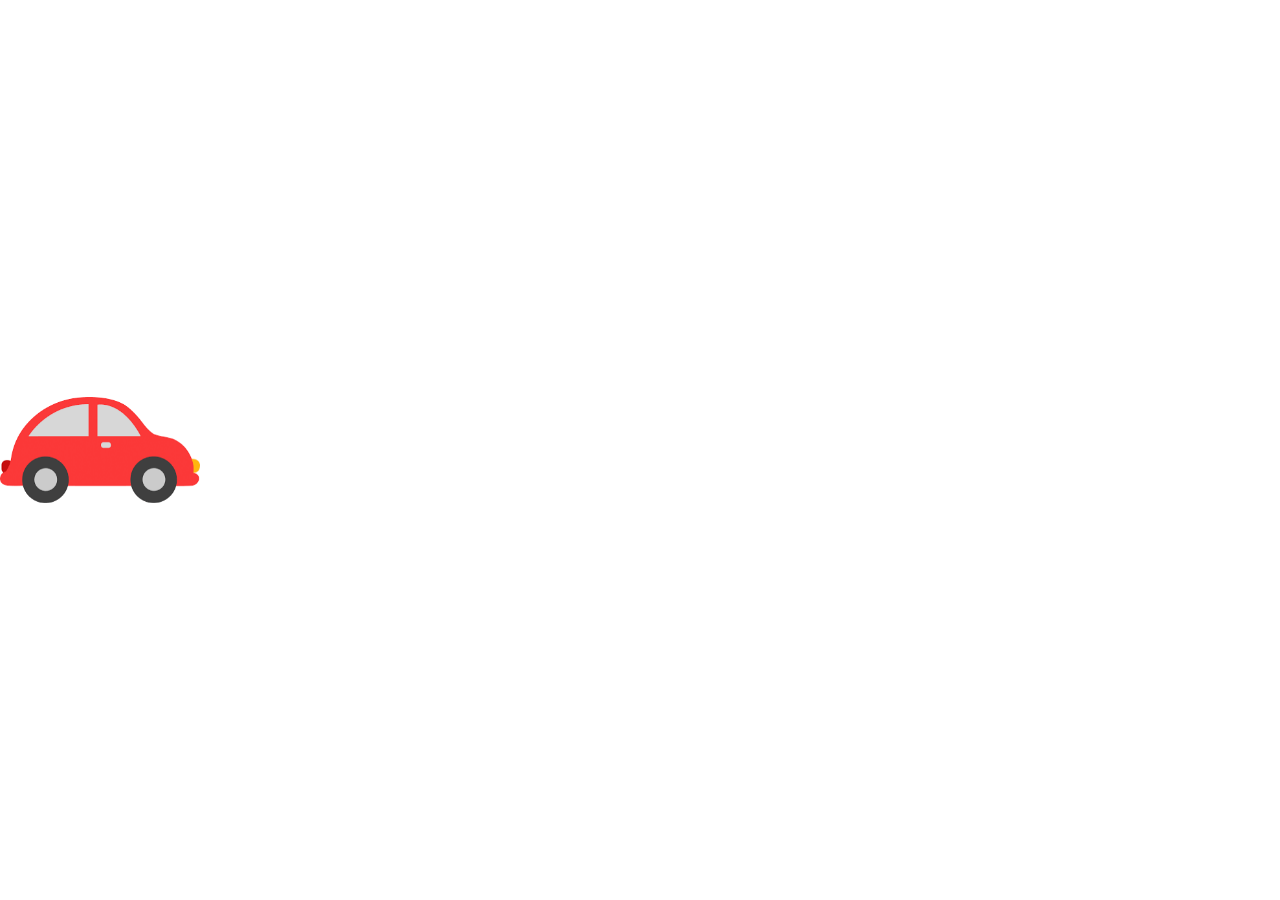
<file: src/movingCar/index.html>
<!DOCTYPE html>
<html lang="en">
<head>
  <meta charset="UTF-8">
  <meta name="viewport" content="width=device-width, initial-scale=1.0">
  <meta http-equiv="X-UA-Compatible" content="ie=edge">
  <title>Document</title>
  <style>
    * {
      margin: 0;
      padding: 0;
    }
    html, body {
      height: 100%;
      display: flex;
      align-items: center;
    }
    img {
      width: 200px;
      transform: rotateY(-180deg);
      animation: move 5s ease-in-out 2s infinite;
    }
    @keyframes move {
      0% {
        transform: translateX(0px) rotateY(-180deg);
      }
      50%  {
        transform: translateX(800px) rotateY(-180deg);
      }
      51%  {
        transform: translateX(800px);
      }
      100% {
        transform: rotateY(-180deg) rotateY(-180deg);
      }
    }
  </style>
</head>
<body>
  <img src="car.png" alt="">
</body>
</html>
</file>
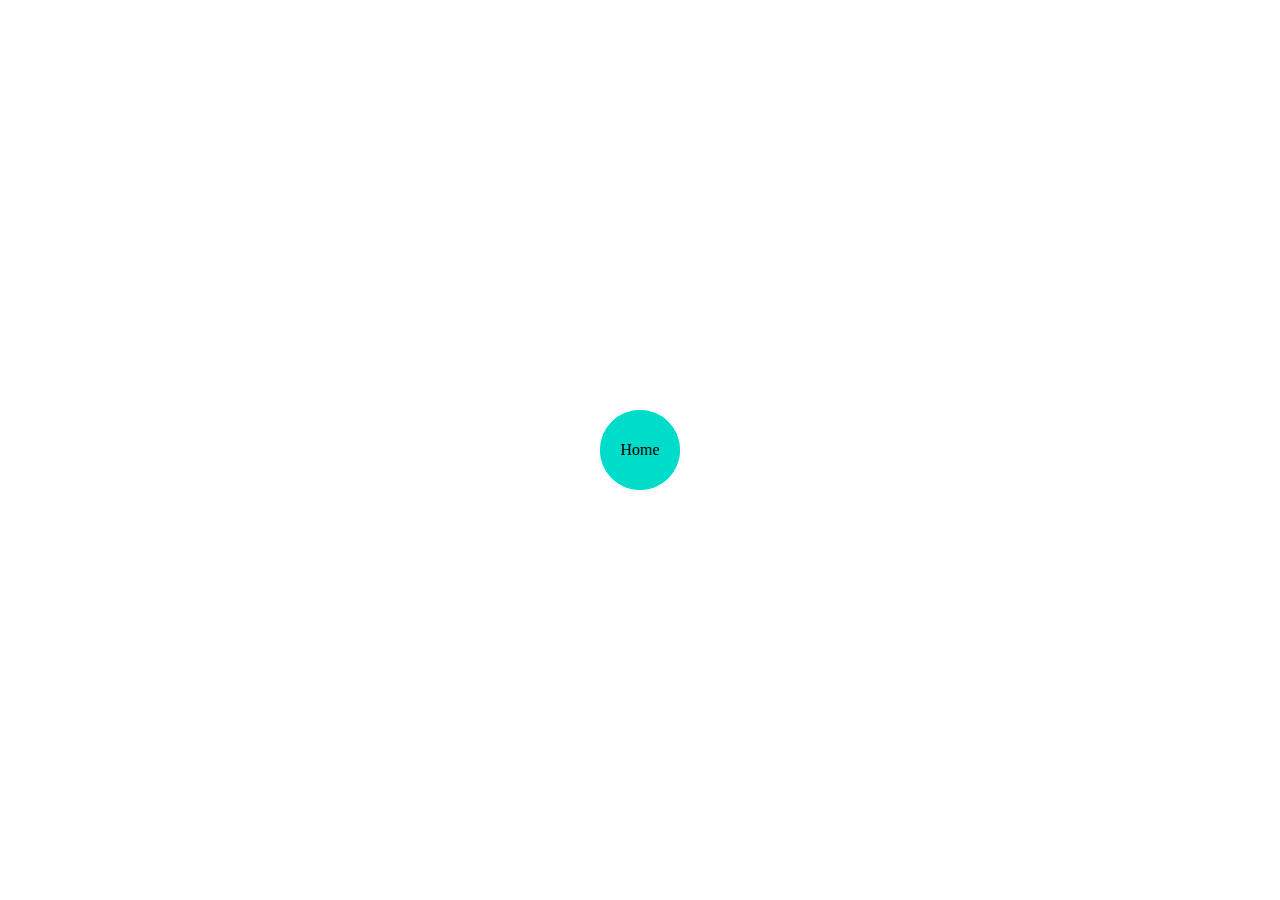
<file: src/buttons/round/index.html>
<!DOCTYPE html>
<html lang="en">
<head>
  <meta charset="UTF-8">
  <meta name="viewport" content="width=device-width, initial-scale=1.0">
  <meta http-equiv="X-UA-Compatible" content="ie=edge">
  <title>Document</title>
  <style>
    .shining-btn {
      position: absolute;
      left: 50%;
      top: 50%;
      transform: translate(-50%, -50%);
    }

    .shining-btn-animation {
      background-color: #00ffc6;
      border-radius: 50%;
      height: 80px;
      width: 80px;
      z-index: 1;
    }

    .shining-btn-content {
      position: absolute;
      background-color: #00dcca;
      border-radius: 50%;
      cursor: pointer;
      height: 80px;
      width: 80px;
      z-index: 2;
      line-height: 80px;
      text-align: center;
    }

    .flash {
      background-color: #00f3b2;
      -moz-animation: flash 1.6s infinite;
      -webkit-animation: flash 1.6s infinite;
    }

    @-moz-keyframes flash {
      0%{ -moz-transform:scale(.4); opacity:0;}
      60%{ -moz-transform:scale(1.35); opacity:0.4; }
      100%{ -moz-transform:scale(1); opacity:0;}
    }

    @-webkit-keyframes flash {
      0%{ -webkit-transform:scale(.4); opacity:0;}
      60%{ -webkit-transform:scale(1.35); opacity:0.4;}
      100%{ -webkit-transform:scale(1); opacity:0;}
    }
  </style>
</head>
<body>
  <div class="shining-btn">
    <div class="shining-btn-content">
      Home
    </div>
    <div class="shining-btn-animation flash"></div>
  </div>
</body>
</html>
</file>
